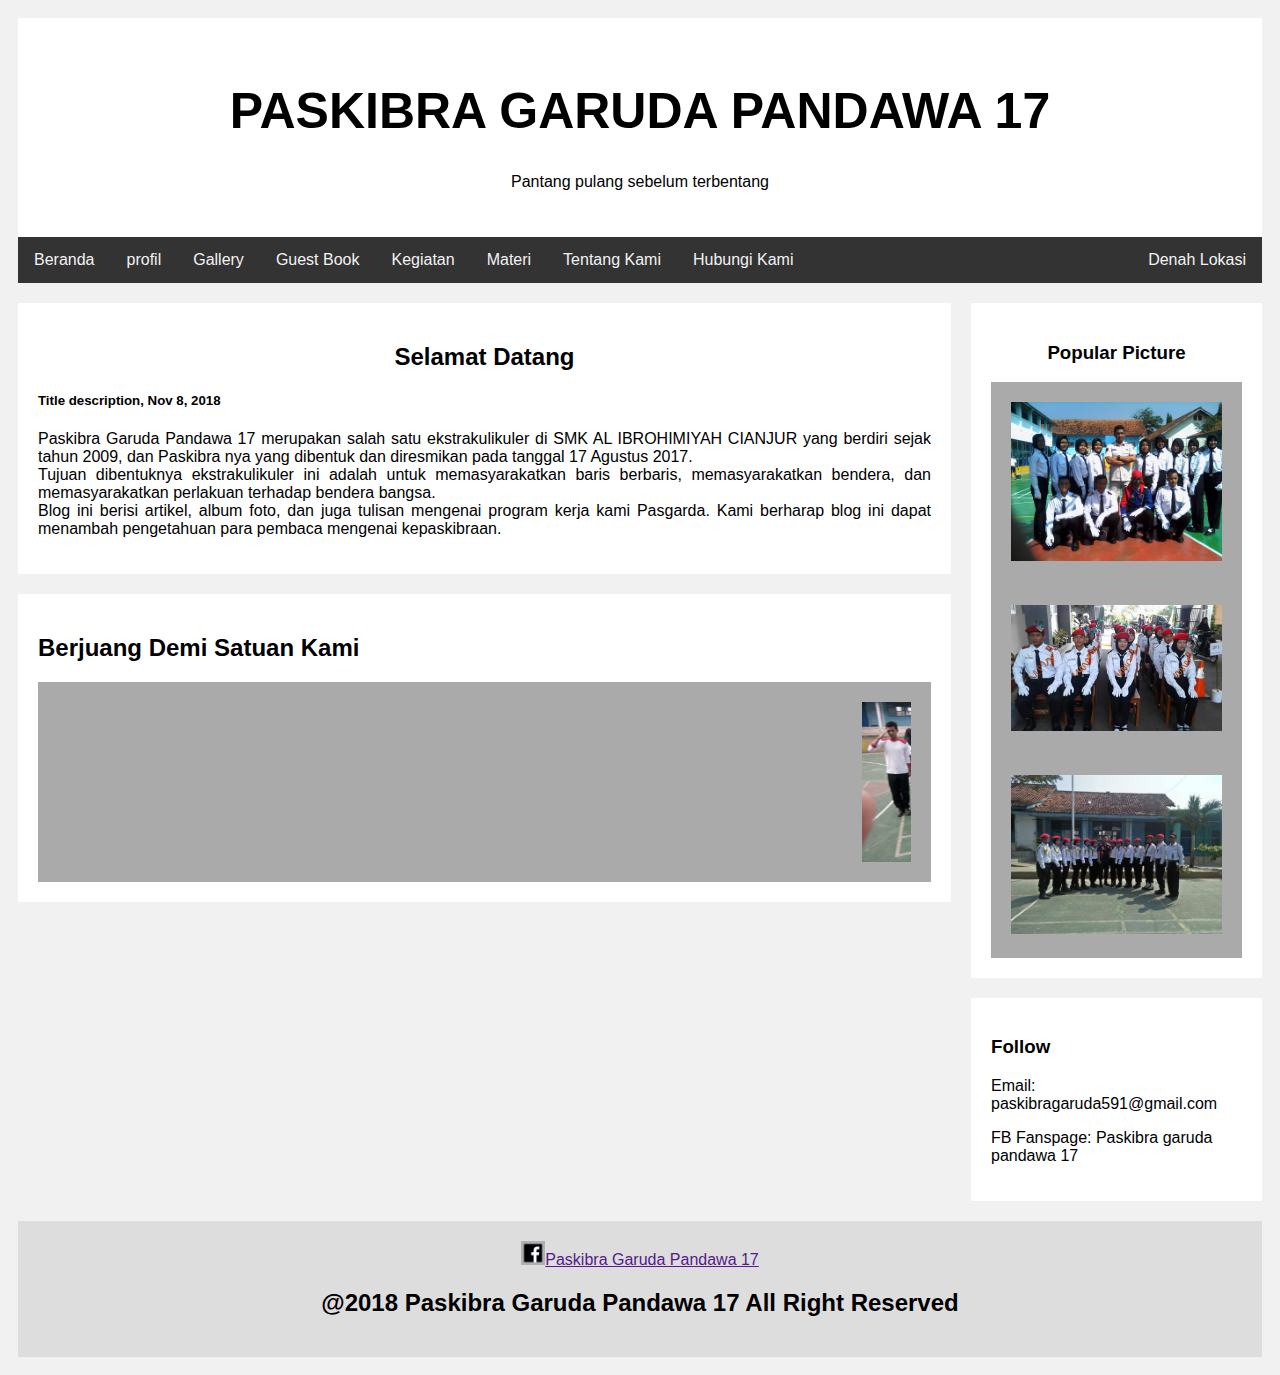
<file: index.html>
<!DOCTYPE html>
<html>
<head>
	<title>Paskibra Garuda Pandawa 17</title>
	<link rel="stylesheet" type="text/css" href="beranda.css">
  <link rel="icon" type="icon" href="logo.jpg">
</head>
<body>
<div class="header">
  <h1>PASKIBRA GARUDA PANDAWA 17</h1>
  <p>Pantang pulang sebelum terbentang</p>
</div>

<div class="topnav">
  <a href="index.html">Beranda</a>
  <a href="profil.html">profil</a>
  <a href="gallery.html">Gallery</a>
  <a href="guestbook.html">Guest Book</a>
  <a href="kegiatan.html">Kegiatan</a>
  <a href="materi.html">Materi</a>
  <a href="tentangkami.html">Tentang Kami</a>
  <a href="hubungikami.html">Hubungi Kami</a>
  <a href="denah.html" style="float:right">Denah Lokasi</a>
</div>

<div class="row">
  <div class="leftcolumn">
    <div class="card">
      <h2 align="center">Selamat Datang</h2>
      <h5>Title description, Nov 8, 2018</h5>
      <p align="justify">Paskibra Garuda Pandawa 17 merupakan salah satu ekstrakulikuler di SMK AL IBROHIMIYAH CIANJUR yang berdiri sejak tahun 2009, dan Paskibra nya yang dibentuk dan diresmikan pada tanggal 17 Agustus 2017. <br>
        Tujuan dibentuknya ekstrakulikuler ini adalah untuk memasyarakatkan baris berbaris, memasyarakatkan bendera, dan memasyarakatkan perlakuan terhadap bendera bangsa. <br>
         Blog ini berisi artikel, album foto, dan juga tulisan mengenai program kerja kami Pasgarda. Kami berharap blog ini dapat menambah pengetahuan para pembaca mengenai kepaskibraan.</p>
    </div>
    <div class="card">
      <h2>Berjuang Demi Satuan Kami</h2>
      <div class="fakeimg" style="height:200px;"><marquee><img src="1.jpg" width="25%"><img src="11.jpg" width="25%"><img src="12.jpg" width="25%"><img src="14.jpg" width="25%"></marquee></div>
    </div>
  </div>
  <div class="rightcolumn">
    <div class="card">
      <h3 align="center">Popular Picture</h3>
      <div class="fakeimg"><img src="12.jpg" width="100%"></div>
      <div class="fakeimg"><img src="15.jpg" width="100%"></div>
      <div class="fakeimg"><img src="11.jpg" width="100%"></div>
    </div>
    <div class="card">
      <h3>Follow</h3>
      <p>Email: paskibragaruda591@gmail.com</p>
      <p>FB Fanspage: Paskibra garuda pandawa 17</p>

    </div>
  </div>
</div>

<div class="footer">
  <a href=""><img src="fb.png" width="2%">Paskibra Garuda Pandawa 17</a>
  <h2>@2018 Paskibra Garuda Pandawa 17 All Right Reserved</h2>
</div>
</body>
</html>
</file>
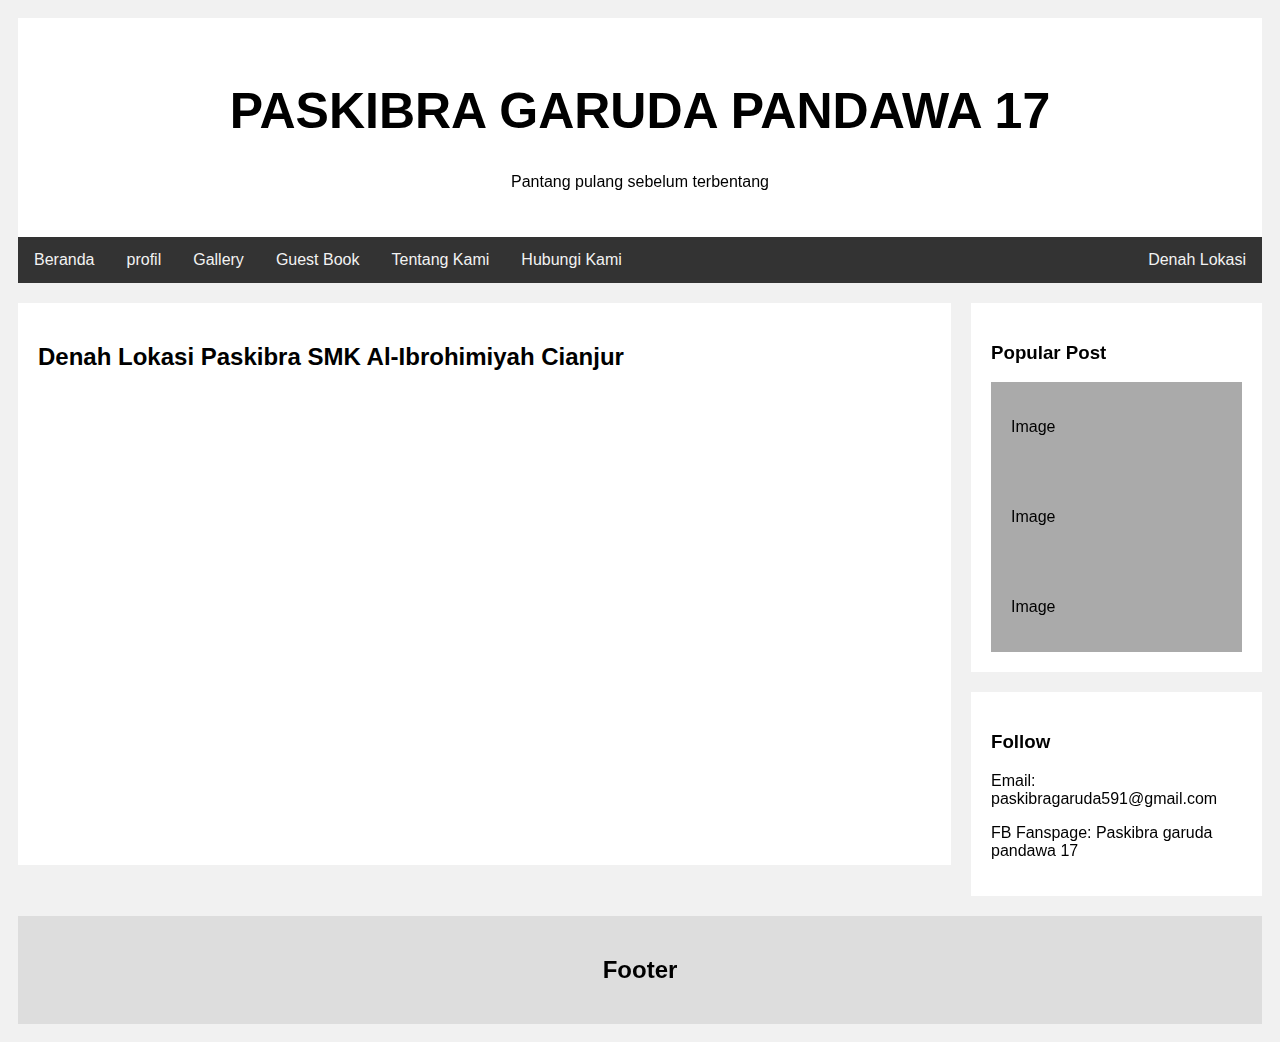
<file: denah.html>
<!DOCTYPE html>
<html>
<head>
	<title>Paskibra Garuda Pandawa 17</title>
	<link rel="stylesheet" type="text/css" href="beranda.css">
  <link rel="icon" type="icon" href="gallery/logo.jpg">
</head>
<body>
<div class="header">
  <h1>PASKIBRA GARUDA PANDAWA 17</h1>
  <p>Pantang pulang sebelum terbentang</p>
</div>

<div class="topnav">
  <a href="index.html">Beranda</a>
  <a href="#">profil</a>
  <a href="#">Gallery</a>
  <a href="#">Guest Book</a>
  <a href="#">Tentang Kami</a>
  <a href="#">Hubungi Kami</a>
  <a href="denah.html" style="float:right">Denah Lokasi</a>
</div>

<div class="row">
  <div class="leftcolumn">
    <div class="card">
      <h2>Denah Lokasi Paskibra SMK Al-Ibrohimiyah Cianjur</h2>
      <iframe src="https://www.google.com/maps/embed?pb=!1m18!1m12!1m3!1d3961.658019686738!2d107.23019001449887!3d-6.811385868514133!2m3!1f0!2f0!3f0!3m2!1i1024!2i768!4f13.1!3m3!1m2!1s0x2e6854fa66eb3479%3A0xea1fac627bb43554!2sSMK+AL-IBROHIMIYAH!5e0!3m2!1sid!2sid!4v1541655198465" width="940" height="450" frameborder="0" style="border:0" allowfullscreen></iframe>
    </div>
  </div>
  <div class="rightcolumn">
    <div class="card">
      <h3>Popular Post</h3>
      <div class="fakeimg"><p>Image</p></div>
      <div class="fakeimg"><p>Image</p></div>
      <div class="fakeimg"><p>Image</p></div>
    </div>
    <div class="card">
      <h3>Follow</h3>
      <p>Email: paskibragaruda591@gmail.com</p>
      <p>FB Fanspage: Paskibra garuda pandawa 17</p>
      
    </div>
  </div>
</div>

<div class="footer">
  <h2>Footer</h2>
</div>
</body>
</html>
</file>
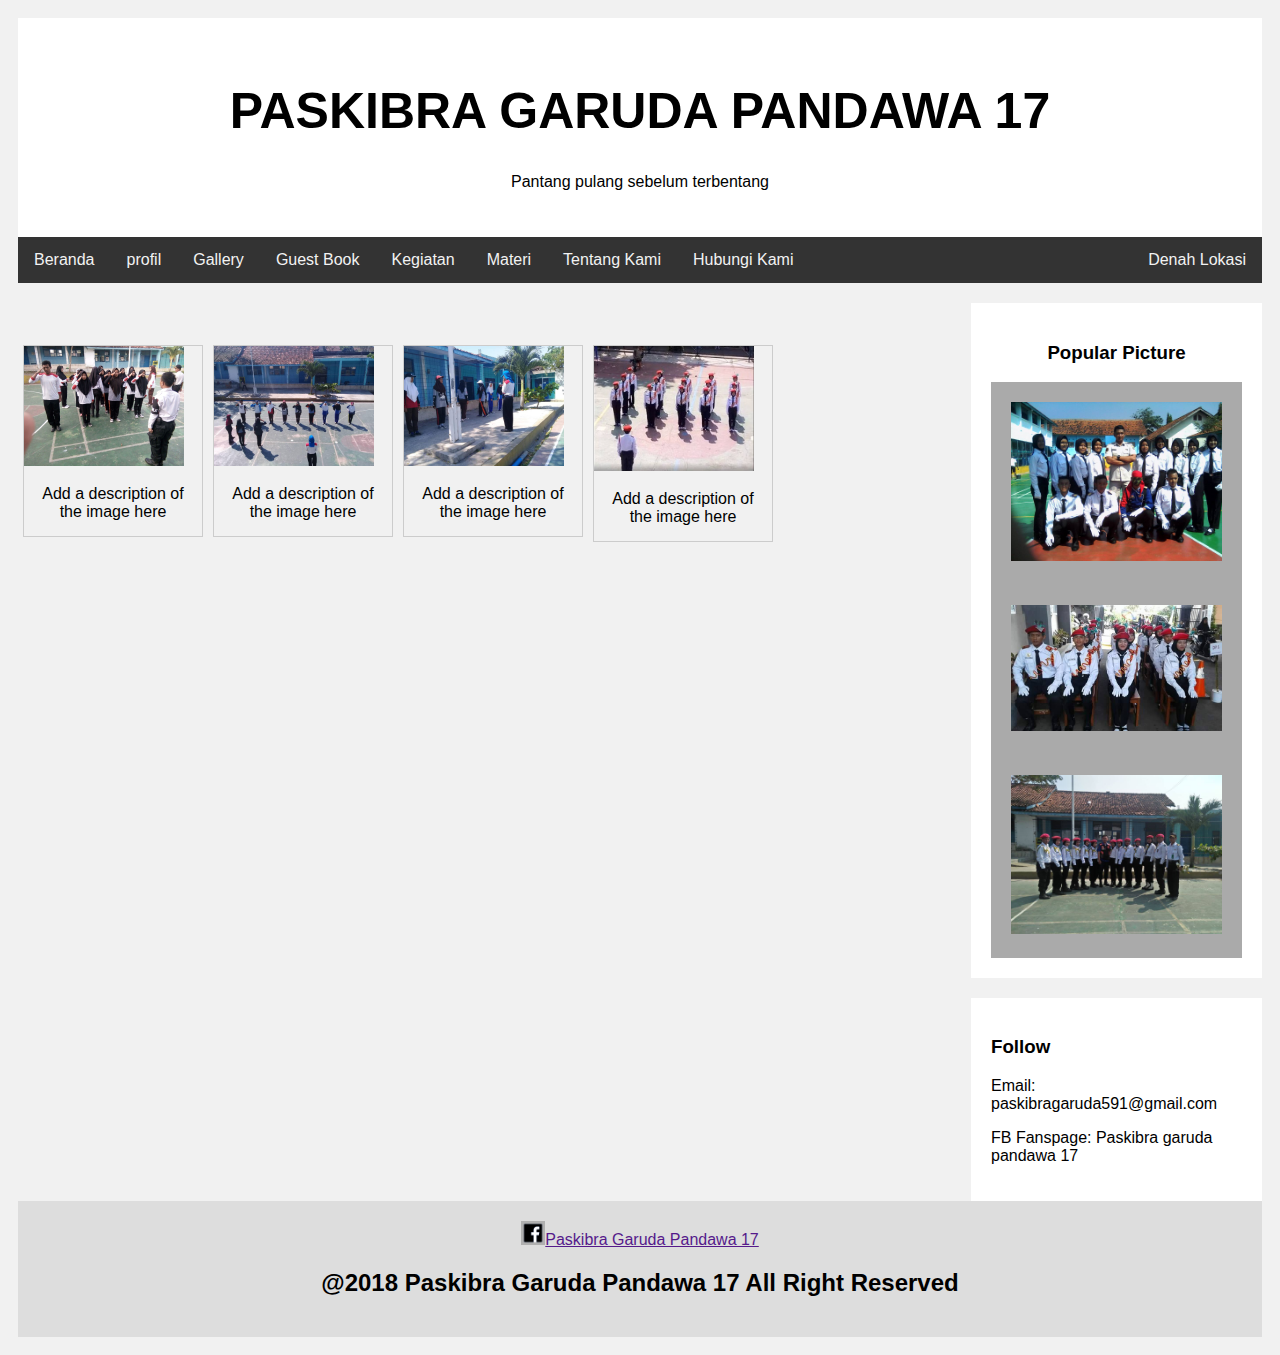
<file: gallery.html>
<!DOCTYPE html>
<html>
<head>
	<title>Paskibra Garuda Pandawa 17</title>
	<link rel="stylesheet" type="text/css" href="beranda.css">
  <link rel="icon" type="icon" href="logo.jpg">
  <link rel="stylesheet" type="text/css" href="gallery.css">
</head>
<body>
<div class="header">
  <h1>PASKIBRA GARUDA PANDAWA 17</h1>
  <p>Pantang pulang sebelum terbentang</p>
</div>

<div class="topnav">
  <a href="index.html">Beranda</a>
  <a href="profil.html">profil</a>
  <a href="gallery.html">Gallery</a>
  <a href="guestbook.html">Guest Book</a>
  <a href="kegiatan.html">Kegiatan</a>
  <a href="materi.html">Materi</a>
  <a href="tentangkami.html">Tentang Kami</a>
  <a href="hubungikami.html">Hubungi Kami</a>
  <a href="denah.html" style="float:right">Denah Lokasi</a>
</div>

<div class="gallery">
  <a target="_blank" href="1.jpg">
    <img src="1.jpg" alt="Cinque Terre" width="300" height="200">
  </a>
  <div class="desc">Add a description of the image here</div>
</div>

<div class="gallery">
  <a target="_blank" href="2.jpg">
    <img src="2.jpg" alt="Forest" width="300" height="200">
  </a>
  <div class="desc">Add a description of the image here</div>
</div>

<div class="gallery">
  <a target="_blank" href="3.jpg">
    <img src="3.jpg" alt="Northern Lights" width="300" height="200">
  </a>
  <div class="desc">Add a description of the image here</div>
</div>

<div class="gallery">
  <a target="_blank" href="4.jpg">
    <img src="4.jpg" alt="Mountains" width="300" height="200">
  </a>
  <div class="desc">Add a description of the image here</div>
</div>

  <div class="rightcolumn">
    <div class="card">
      <h3 align="center">Popular Picture</h3>
      <div class="fakeimg"><img src="12.jpg" width="100%"></div>
      <div class="fakeimg"><img src="15.jpg" width="100%"></div>
      <div class="fakeimg"><img src="11.jpg" width="100%"></div>
    </div>
    <div class="card">
      <h3>Follow</h3>
      <p>Email: paskibragaruda591@gmail.com</p>
      <p>FB Fanspage: Paskibra garuda pandawa 17</p>

    </div>
  </div>
</div>

<div class="footer">
  <a href=""><img src="fb.png" width="2%">Paskibra Garuda Pandawa 17</a>
  <h2>@2018 Paskibra Garuda Pandawa 17 All Right Reserved</h2>
</div>
</body>
</html>
</file>
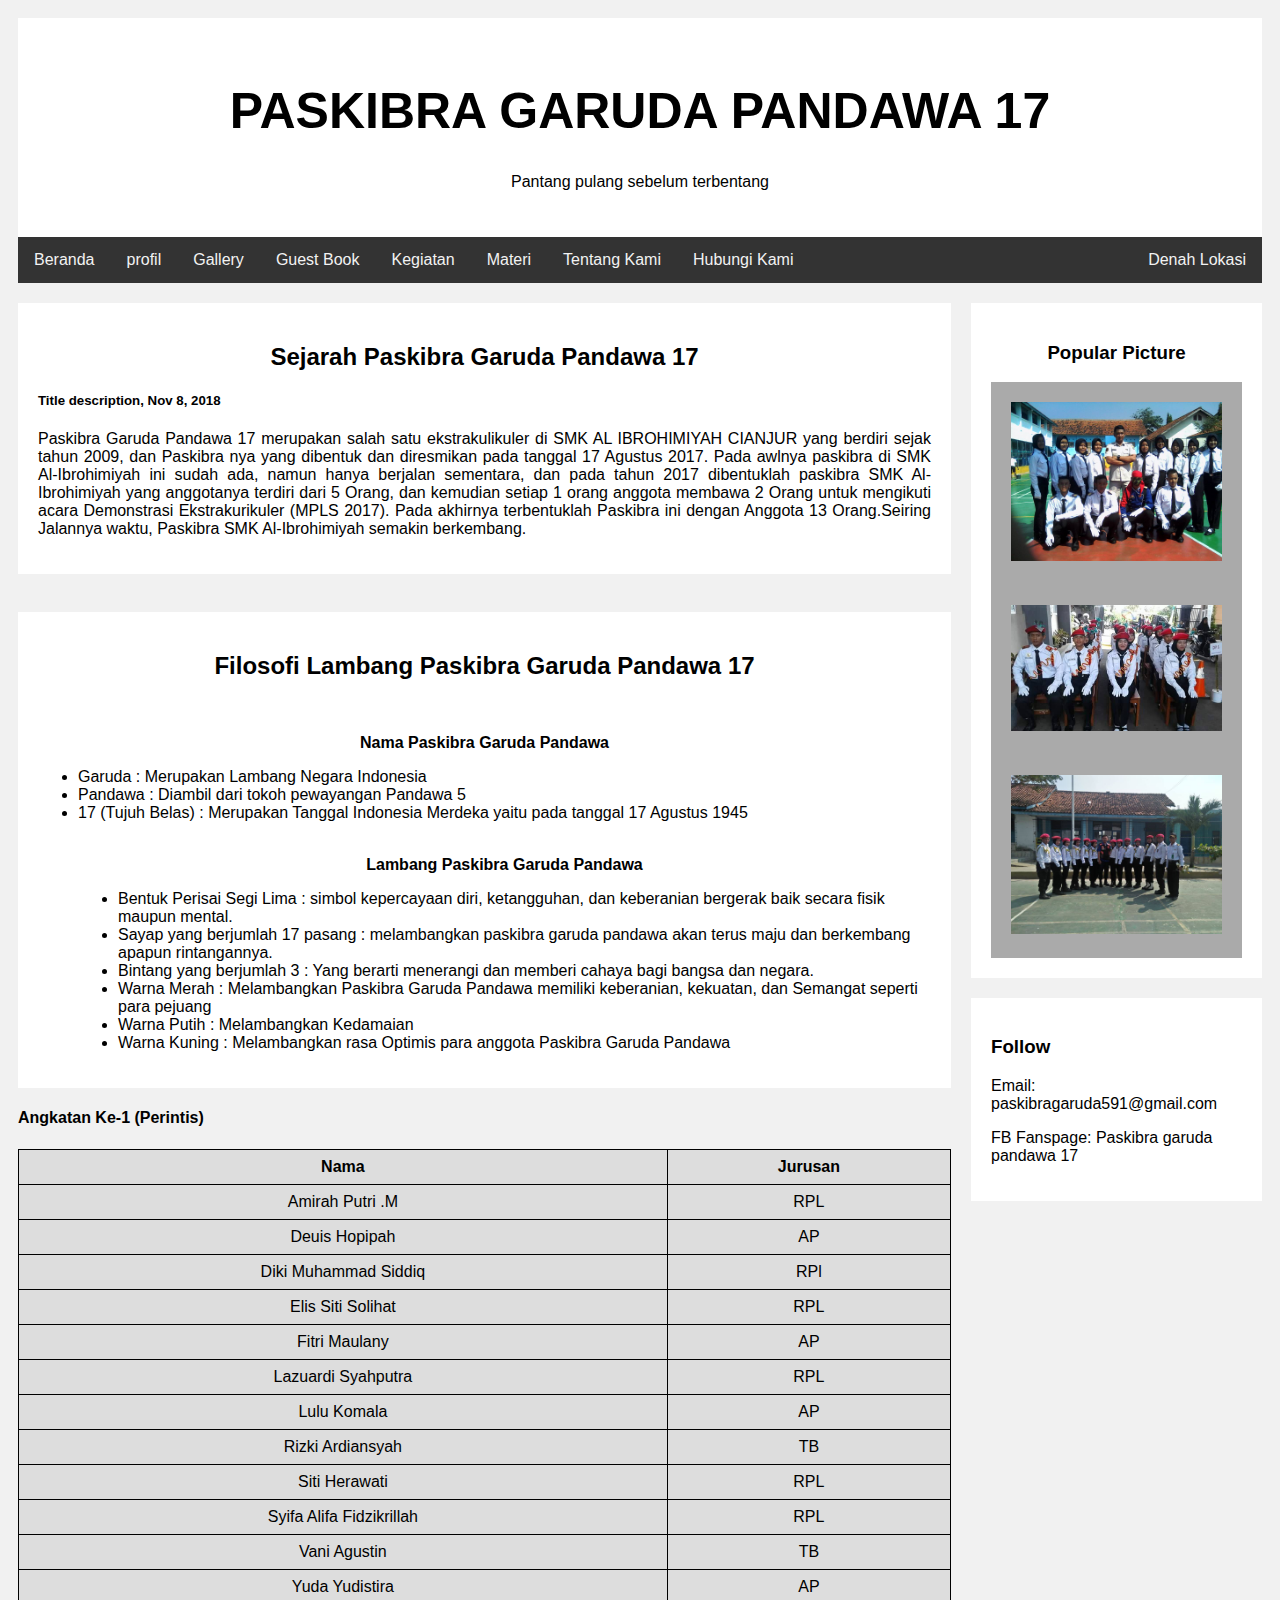
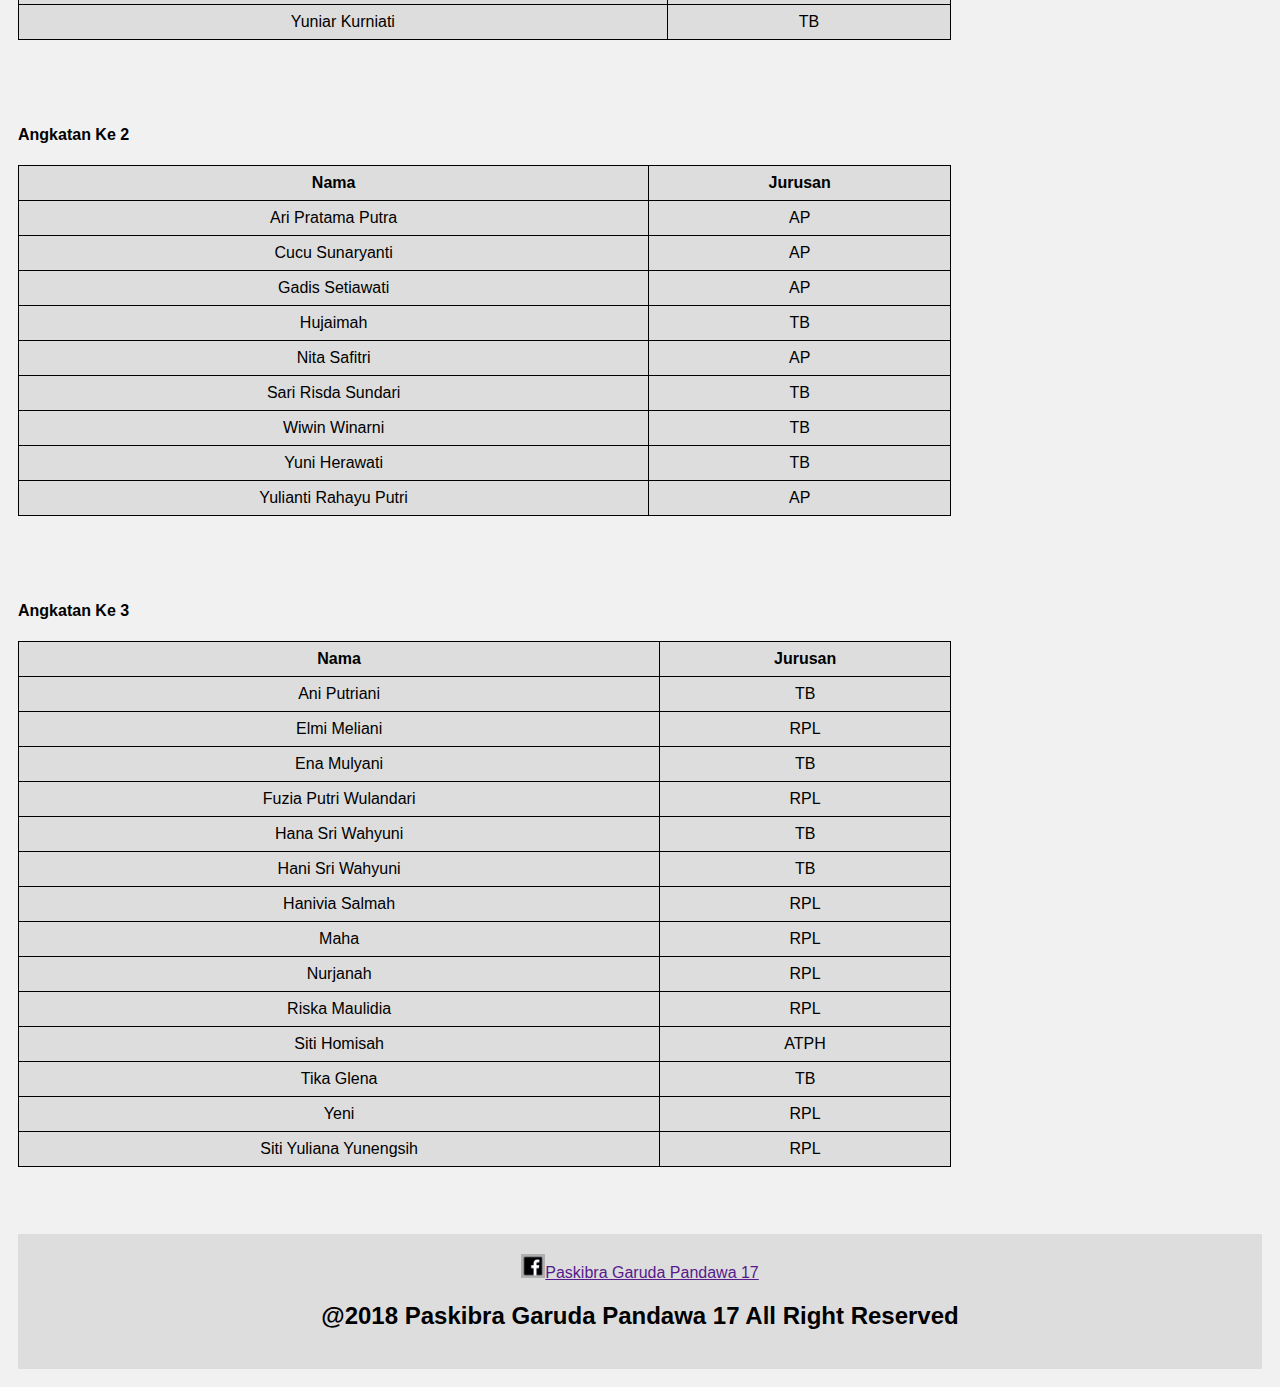
<file: profil.html>
<!DOCTYPE html>
<html>
<head>
	<title>Paskibra Garuda Pandawa 17</title>
	<link rel="stylesheet" type="text/css" href="beranda.css">
  <link rel="icon" type="icon" href="gallery/logo.jpg">
</head>
<body>
<div class="header">
  <h1>PASKIBRA GARUDA PANDAWA 17</h1>
  <p>Pantang pulang sebelum terbentang</p>
</div>

<div class="topnav">
  <a href="index.html">Beranda</a>
  <a href="profil.html">profil</a>
  <a href="gallery.html">Gallery</a>
  <a href="guestbook.html">Guest Book</a>
  <a href="kegiatan.html">Kegiatan</a>
  <a href="materi.html">Materi</a>
  <a href="tentangkami.html">Tentang Kami</a>
  <a href="hubungikami.html">Hubungi Kami</a>
  <a href="denah.html" style="float:right">Denah Lokasi</a>
</div>

<div class="row">
  <div class="leftcolumn">
    <div class="card">
      <h2 align="center">Sejarah Paskibra Garuda Pandawa 17</h2>
      <h5>Title description, Nov 8, 2018</h5>
      <p align="justify">Paskibra Garuda Pandawa 17 merupakan salah satu ekstrakulikuler di SMK AL IBROHIMIYAH CIANJUR yang berdiri sejak tahun 2009, dan Paskibra nya yang dibentuk dan diresmikan pada tanggal 17 Agustus 2017. Pada awlnya paskibra di SMK Al-Ibrohimiyah ini sudah ada, namun hanya berjalan sementara, dan pada tahun 2017 dibentuklah paskibra SMK Al-Ibrohimiyah yang anggotanya terdiri dari 5 Orang, dan kemudian setiap 1 orang anggota membawa 2 Orang untuk mengikuti acara Demonstrasi Ekstrakurikuler (MPLS 2017). Pada akhirnya terbentuklah Paskibra ini dengan Anggota 13 Orang.Seiring Jalannya waktu, Paskibra SMK Al-Ibrohimiyah semakin berkembang.</p>
    </div><br>
    <div class="card">
      <h2 align="center">Filosofi Lambang Paskibra Garuda Pandawa 17</h2><br>
      <p align="center"><b>Nama Paskibra Garuda Pandawa</b></p>
      <ul style="list-style-type: disc">
      <li>Garuda : Merupakan Lambang Negara Indonesia</li>
      <li>Pandawa : Diambil dari tokoh pewayangan Pandawa 5</li>
      <li>17 (Tujuh Belas) : Merupakan Tanggal Indonesia Merdeka yaitu pada tanggal 17 Agustus 1945</li><br>
      <p align="center"><b>Lambang Paskibra Garuda Pandawa</b></p>
      <ul style="list-style-type: disc">
        <li>Bentuk Perisai Segi Lima : simbol kepercayaan diri, ketangguhan, dan keberanian bergerak baik secara fisik maupun mental. </li>
        <li>Sayap yang berjumlah 17 pasang : melambangkan paskibra garuda pandawa akan terus maju dan berkembang apapun rintangannya.</li>
        <li>Bintang yang berjumlah 3 : Yang berarti menerangi dan memberi cahaya bagi bangsa dan negara.</li>
        <li>Warna Merah : Melambangkan Paskibra Garuda Pandawa memiliki keberanian, kekuatan, dan Semangat seperti para pejuang</li>
        <li>Warna Putih : Melambangkan Kedamaian</li>
        <li>Warna Kuning : Melambangkan rasa Optimis para anggota Paskibra Garuda Pandawa</li>
      </ul>
    </div>
    <h4>Angkatan Ke-1 (Perintis)</h4>
    <table>
  <tr>
    <th>Nama</th>
    <th>Jurusan</th>
  </tr>
  <tr>
    <td>Amirah Putri .M</td>
    <td>RPL</td>
  </tr>
  <tr>
    <td>Deuis Hopipah</td>
    <td>AP</td>
  </tr>
  <tr>
    <td>Diki Muhammad Siddiq</td>
    <td>RPl</td>
  </tr>
  <tr>
    <td>Elis Siti Solihat</td>
    <td>RPL</td>
  </tr>
  <tr>
    <td>Fitri Maulany</td>
    <td>AP</td>
  </tr>
  <tr>
    <td>Lazuardi Syahputra</td>
    <td>RPL</td>
  </tr>
  <tr>
    <td>Lulu Komala</td>
    <td>AP</td>
  </tr>
  <tr>
    <td>Rizki Ardiansyah</td>
    <td>TB</td>
  </tr>
  <tr>
    <td>Siti Herawati</td>
    <td>RPL</td>
  </tr>
  <tr>
    <td>Syifa Alifa Fidzikrillah</td>
    <td>RPL</td>
  </tr>
  <tr>
    <td>Vani Agustin</td>
    <td>TB</td>
  </tr>
  <tr>
    <td>Yuda Yudistira</td>
    <td>AP</td>
  </tr>
  <tr>
    <td>Yuniar Kurniati</td>
    <td>TB</td>
  </tr>
</table>
<br>
<h4>Angkatan Ke 2</h4>
<table>
  <tr>
    <th>Nama</th>
    <th>Jurusan</th>
  </tr>
  <tr>
    <td>Ari Pratama Putra</td>
    <td>AP</td>
  </tr>
  <tr>
    <td>Cucu Sunaryanti</td>
    <td>AP</td>
  </tr>
  <tr>
    <td>Gadis Setiawati</td>
    <td>AP</td>
  </tr>
  <tr>
    <td>Hujaimah</td>
    <td>TB</td>
  </tr>
  <tr>
    <td>Nita Safitri</td>
    <td>AP</td>
  </tr>
  <tr>
    <td>Sari Risda Sundari</td>
    <td>TB</td>
  </tr>
  <tr>
    <td>Wiwin Winarni</td>
    <td>TB</td>
  </tr>
  <tr>
    <td>Yuni Herawati</td>
    <td>TB</td>
  </tr>
  <tr>
    <td>Yulianti Rahayu Putri</td>
    <td>AP</td>
  </tr>
</table>
<br>
  <h4>Angkatan Ke 3</h4>
<table>
  <tr>
    <th>Nama</th>
    <th>Jurusan</th>
  </tr>
  <tr>
    <td>Ani Putriani</td>
    <td>TB</td>
  </tr>
  <tr>
    <td>Elmi Meliani</td>
    <td>RPL</td>
  </tr>
  <tr>
    <td>Ena Mulyani</td>
    <td>TB</td>
  </tr>
  <tr>
    <td>Fuzia Putri Wulandari</td>
    <td>RPL</td>
  </tr>
  <tr>
    <td>Hana Sri Wahyuni</td>
    <td>TB</td>
  </tr>
  <tr>
    <td>Hani Sri Wahyuni</td>
    <td>TB</td>
  </tr>
  <tr>
    <td>Hanivia Salmah</td>
    <td>RPL</td>
  </tr>
  <tr>
    <td>Maha</td>
    <td>RPL</td>
  </tr>
  <tr>
    <td>Nurjanah</td>
    <td>RPL</td>
  </tr>
  <tr>
    <td>Riska Maulidia</td>
    <td>RPL</td>
  </tr>
  <tr>
    <td>Siti Homisah</td>
    <td>ATPH</td>
  </tr>
  <tr>
    <td>Tika Glena</td>
    <td>TB</td>
  </tr>
  <tr>
    <td>Yeni</td>
    <td>RPL</td>
  </tr>
  <tr>
    <td>Siti Yuliana Yunengsih</td>
    <td>RPL</td>
  </tr>
</table>
</table>
  </div>
  <div class="rightcolumn">
    <div class="card">
      <h3 align="center">Popular Picture</h3>
      <div class="fakeimg"><img src="12.jpg" width="100%"></div>
      <div class="fakeimg"><img src="15.jpg" width="100%"></div>
      <div class="fakeimg"><img src="11.jpg" width="100%"></div>
    </div>
    <div class="card">
      <h3>Follow</h3>
      <p>Email: paskibragaruda591@gmail.com</p>
      <p>FB Fanspage: Paskibra garuda pandawa 17</p>

    </div>
  </div>
</div>

<div class="footer">
  <a href=""><img src="fb.png" width="2%">Paskibra Garuda Pandawa 17</a>
  <h2>@2018 Paskibra Garuda Pandawa 17 All Right Reserved</h2>
</div>
</body>
</html>
</file>
<file: beranda.css>
* {
    box-sizing: border-box;
}

body {
    font-family: Arial;
    padding: 10px;
    background: #f1f1f1;
}

/* Header/Blog Title */
.header {
    padding: 30px;
    text-align: center;
    background: white;
}

.header h1 {
    font-size: 50px;
}

/* Style the top navigation bar */
.topnav {
    overflow: hidden;
    background-color: #333;
}

/* Style the topnav links */
.topnav a {
    float: left;
    display: block;
    color: #f2f2f2;
    text-align: center;
    padding: 14px 16px;
    text-decoration: none;
}

/* Change color on hover */
.topnav a:hover {
    background-color: #ddd;
    color: black;
}

/* Create two unequal columns that floats next to each other */
/* Left column */
.leftcolumn {   
    float: left;
    width: 75%;
}

/* Right column */
.rightcolumn {
    float: right;
    width: 25%;
    background-color: #f1f1f1;
    padding-left: 20px;
}

/* Fake image */
.fakeimg {
    background-color: #aaa;
    width: 100%;
    padding: 20px;
}

/* Add a card effect for articles */
.card {
    background-color: white;
    padding: 20px;
    margin-top: 20px;
    float: l
}

/* Clear floats after the columns */
.row:after {
    content: "";
    display: table;
    clear: both;
}

/* Footer */
.footer {
    padding: 20px;
    text-align: center;
    background: #ddd;
    margin-top: 20px;
    clear: both;
}

/* Responsive layout - when the screen is less than 800px wide, make the two columns stack on top of each other instead of next to each other */
@media screen and (max-width: 800px) {
    .leftcolumn, .rightcolumn {   
        width: 100%;
        padding: 0;
    }
}

/* Responsive layout - when the screen is less than 400px wide, make the navigation links stack on top of each other instead of next to each other */
@media screen and (max-width: 400px) {
    .topnav a {
        float: none;
        width: 100%;
    }
}
table {
    font-family: arial, sans-serif;
    border-collapse: collapse;
    width: 100%;
    margin-bottom: 5%;
}

td, th {
    border: 1px solid black;
    background-color:#dddddd; 
    text-align: left;
    padding: 8px;
    text-align: center;
}

tr:nth-child(even) {
    background-color: #dddddd;
}

<style>
div.galleri {
    margin: 5px;
    border: 1px solid #ccc;
    float: left;
    width: 180px;
}

div.galleri:hover {
    border: 1px solid #777;
}

div.galleri img {
    width: 100%;
    height: auto;
}

div.desc {
    padding: 15px;
    text-align: center;
}
</style>
</file>
<file: gallery.css>
.gallery {
    margin: 5px;
    border: 1px solid #ccc;
    float: left;
    width: 180px;
    margin-top: 5%;
}

.gallery:hover {
    border: 1px solid #777;
}

.gallery img {
    width: 90%;
    height: auto;
}

.desc {
    padding: 15px;
    text-align: center;
}
</file>
